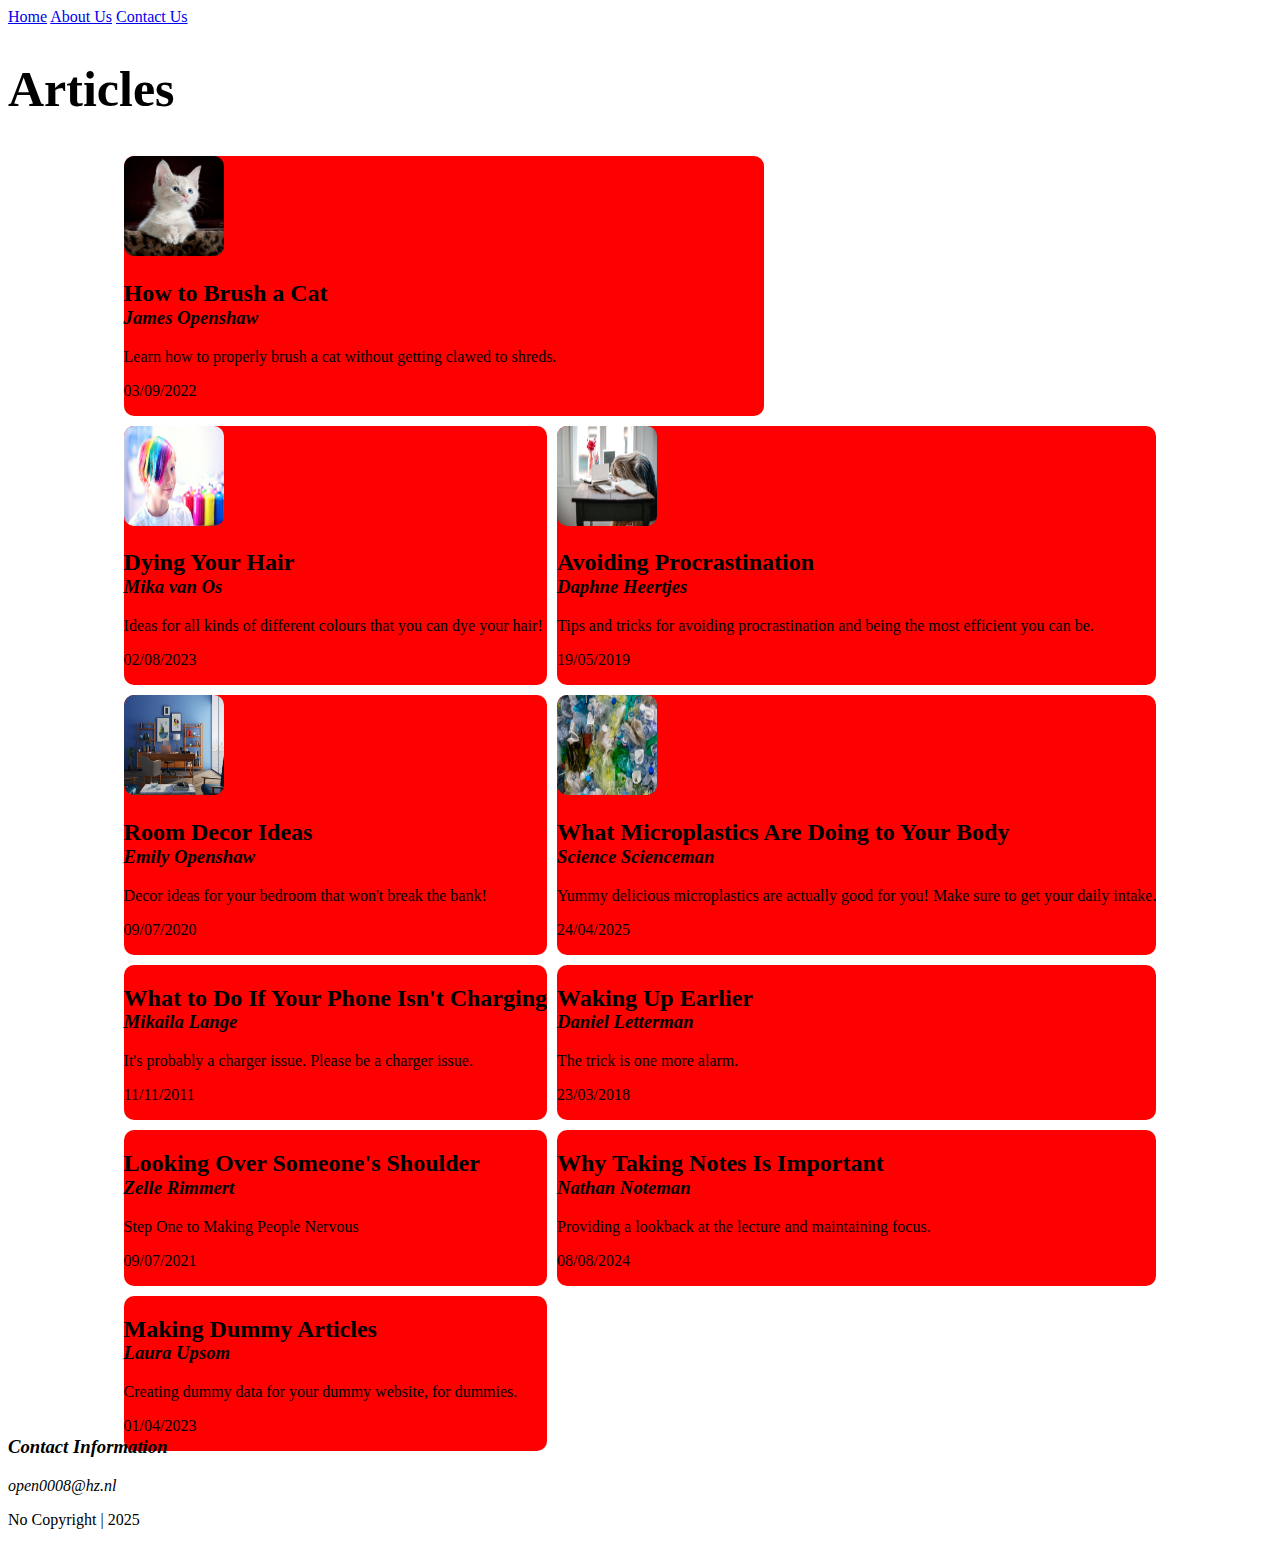
<file: index.html>
<!DOCTYPE html>
<html>
    <head>
        <meta charset="utf-8">
        <meta name="viewport" content="width=device-width, initial-scale=1">
        <link rel="stylesheet" href="style.css">
        <title>Assignment 1</title>
    </head>

    <body>
        <header>
            <nav>
                <a href="index.html">Home</a>
                <a href="about-us.html">About Us</a>
                <a href="contact.html">Contact Us</a>
            </nav>
            <h1>Articles</h1>
        </header>

        <main id="center">
            <section id="articles">
            <article id="featured">
                <img src="cat-image.jpg">
                <h2>How to Brush a Cat</h2>
                <h3>James Openshaw</h3>
                <p>Learn how to properly brush a cat without getting clawed to shreds.</p>
                <p>03/09/2022</p>
            </article>
            <article>
                <img src="hairdye-image.jpg">
                <h2>Dying Your Hair</h2>
                <h3>Mika van Os</h3>
                <p>Ideas for all kinds of different colours that you can dye your hair!</p>
                <p>02/08/2023</p>
            </article>
            <article>
                <img src="procrastinate-image.jpg">
                <h2>Avoiding Procrastination</h2>
                <h3>Daphne Heertjes</h3>
                <p>Tips and tricks for avoiding procrastination and being the most efficient you can be.</p>
                <p>19/05/2019</p>
            </article>
            <article>
                <img src="decor-image.jpg">
                <h2>Room Decor Ideas</h2>
                <h3>Emily Openshaw</h3>
                <p>Decor ideas for your bedroom that won't break the bank!</p>
                <p>09/07/2020</p>
            </article>
            <article>
                <img src="plastics-image.jpg">
                <h2>What Microplastics Are Doing to Your Body</h2>
                <h3>Science Scienceman</h3>
                <p>Yummy delicious microplastics are actually good for you! Make sure to get your daily intake.</p>
                <p>24/04/2025</p>
            </article>
            <article>
                <h2>What to Do If Your Phone Isn't Charging</h2>
                <h3>Mikaila Lange</h3>
                <p>It's probably a charger issue. Please be a charger issue.</p>
                <p>11/11/2011</p>
            </article>
            <article>
                <h2>Waking Up Earlier</h2>
                <h3>Daniel Letterman</h3>
                <p>The trick is one more alarm.</p>
                <p>23/03/2018</p>
            </article>
            <article>
                <h2>Looking Over Someone's Shoulder</h2>
                <h3>Zelle Rimmert</h3>
                <p>Step One to Making People Nervous</p>
                <time>09/07/2021</time>
            </article>
            <article>
                <h2>Why Taking Notes Is Important</h2>
                <h3>Nathan Noteman</h3>
                <p>Providing a lookback at the lecture and maintaining focus.</p>
                <p>08/08/2024</p>
            </article>
            <article>
                <h2>Making Dummy Articles</h2>
                <h3>Laura Upsom</h3>
                <p>Creating dummy data for your dummy website, for dummies.</p>
                <p>01/04/2023</p>
            </article>
            </section>
        </main>

        <footer>
            <div class="contact-info">
                <h3>Contact Information</h3>
                <address>open0008@hz.nl</address>
            </div>
            <p>No Copyright | 2025</p>
        </footer>
    </body>
</html>
</file>
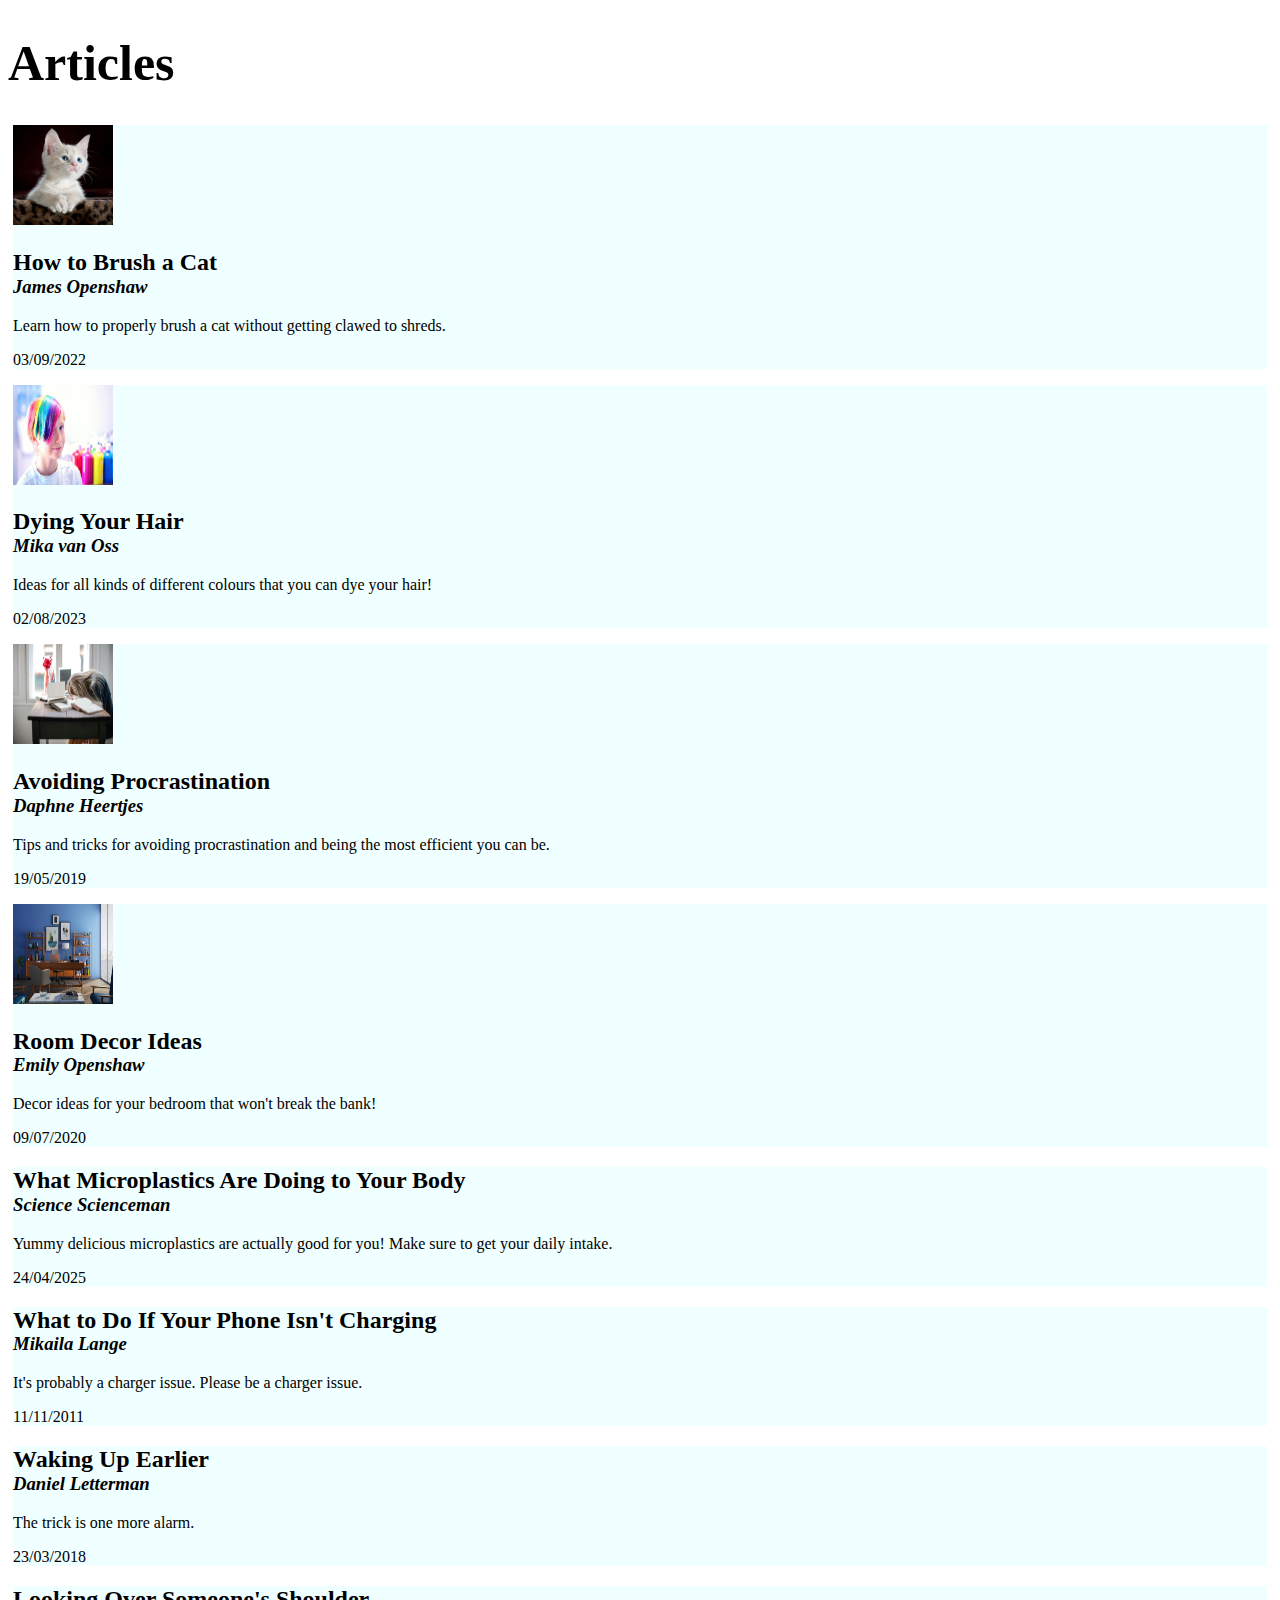
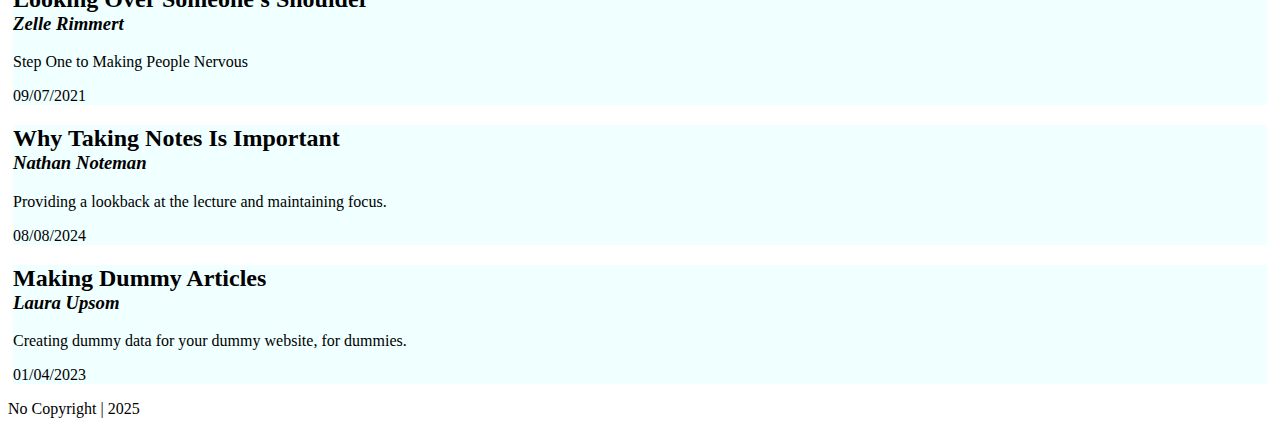
<file: assignment1.html>
<!DOCTYPE html>
<html>
    <head>
        <meta charset="utf-8">
        <meta name="viewport" content="width=device-width, initial-scale=1">
        <link rel="stylesheet" href="assignment1.css">
        <title>Assignment 1</title>
    </head>

    <body>
        <header>
            <h1>Articles</h1>
        </header>

        <main>
            <article>
                <img src="cat-image.jpg">
                <h2>How to Brush a Cat</h2>
                <h3>James Openshaw</h3>
                <p>Learn how to properly brush a cat without getting clawed to shreds.</p>
                <p>03/09/2022</p>
            </article>
            <article>
                <img src="hairdye-image.jpg">
                <h2>Dying Your Hair</h2>
                <h3>Mika van Oss</h3>
                <p>Ideas for all kinds of different colours that you can dye your hair!</p>
                <p>02/08/2023</p>
            </article>
            <article>
                <img src="procrastinate-image.jpg">
                <h2>Avoiding Procrastination</h2>
                <h3>Daphne Heertjes</h3>
                <p>Tips and tricks for avoiding procrastination and being the most efficient you can be.</p>
                <p>19/05/2019</p>
            </article>
            <article>
                <img src="decor-image.jpg">
                <h2>Room Decor Ideas</h2>
                <h3>Emily Openshaw</h3>
                <p>Decor ideas for your bedroom that won't break the bank!</p>
                <p>09/07/2020</p>
            </article>
            <article>
                <h2>What Microplastics Are Doing to Your Body</h2>
                <h3>Science Scienceman</h3>
                <p>Yummy delicious microplastics are actually good for you! Make sure to get your daily intake.</p>
                <p>24/04/2025</p>
            </article>
            <article>
                <h2>What to Do If Your Phone Isn't Charging</h2>
                <h3>Mikaila Lange</h3>
                <p>It's probably a charger issue. Please be a charger issue.</p>
                <p>11/11/2011</p>
            </article>
            <article>
                <h2>Waking Up Earlier</h2>
                <h3>Daniel Letterman</h3>
                <p>The trick is one more alarm.</p>
                <p>23/03/2018</p>
            </article>
            <article>
                <h2>Looking Over Someone's Shoulder</h2>
                <h3>Zelle Rimmert</h3>
                <p>Step One to Making People Nervous</p>
                <p>09/07/2021</p>
            </article>
            <article>
                <h2>Why Taking Notes Is Important</h2>
                <h3>Nathan Noteman</h3>
                <p>Providing a lookback at the lecture and maintaining focus.</p>
                <p>08/08/2024</p>
            </article>
            <article>
                <h2>Making Dummy Articles</h2>
                <h3>Laura Upsom</h3>
                <p>Creating dummy data for your dummy website, for dummies.</p>
                <p>01/04/2023</p>
            </article>
        </main>

        <footer>
            <p>No Copyright | 2025</p>
        </footer>
    </body>
</html>
</file>
<file: style.css>
img {
    width: 100px;
    height: 100px;
    border-radius: 10px;
}

h1 {
    font-size: 50px;
}

h3 {
    font-style: oblique;
    margin-top: -20px;
}

article {
    background-color: red;
    margin: 5px;
    border-radius: 10px;
}

#center {
    display: flex;
    justify-content: center;
    align-items: center;
}

#articles {
    display: grid;
    grid-template-columns: repeat(2, auto);
}

#featured {
    grid-column: 1 / -1;
    width: 50vw;
}
</file>
<file: assignment1.css>
img {
    width: 100px;
    height: 100px;
}

h1 {
    font-size: 50px;
}

h3 {
    font-style: oblique;
    margin-top: -20px;
}

article {
    background-color: azure;
    margin: 5px;
}
</file>
